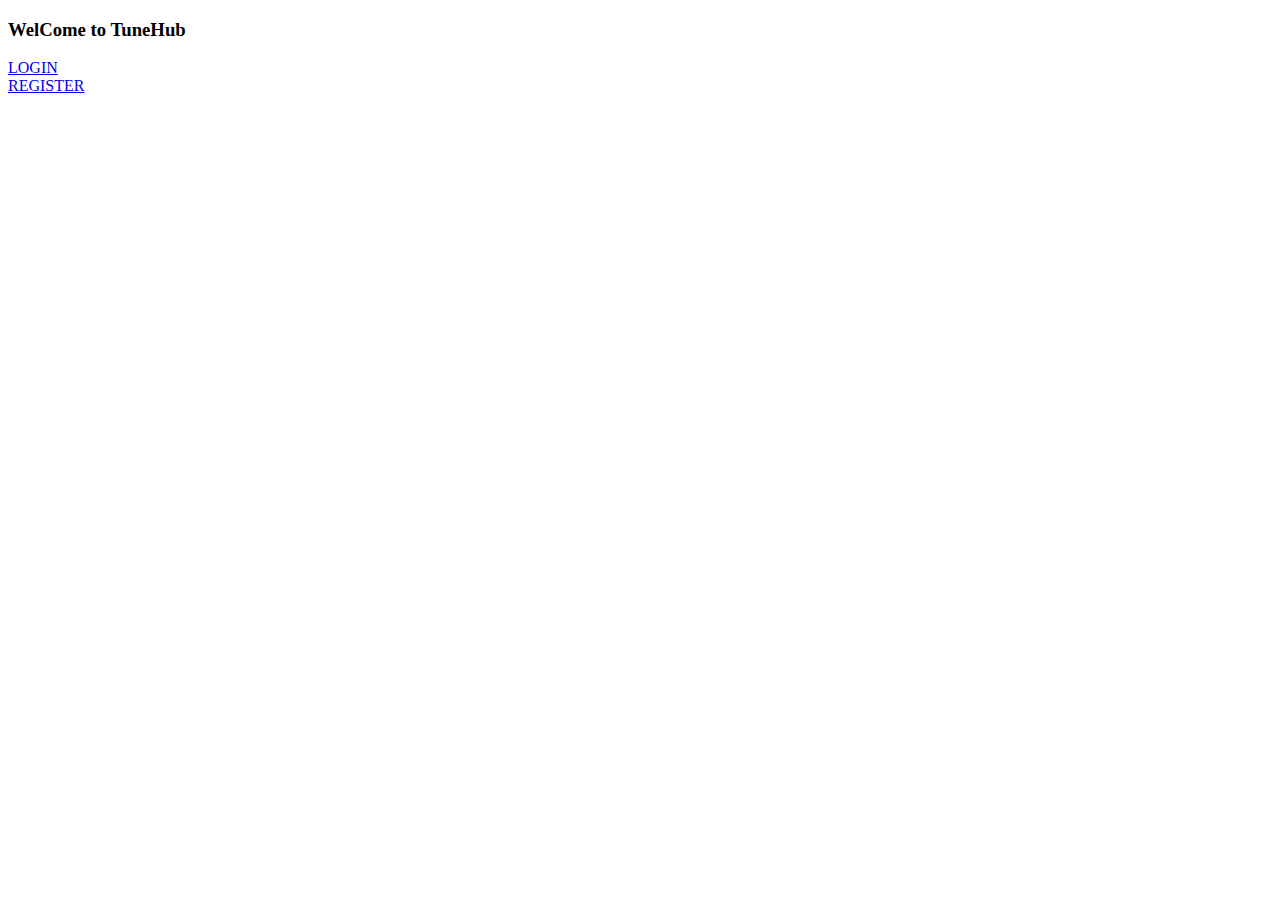
<file: target/classes/templates/index.html>
<!DOCTYPE html>
<html>
<head>
<meta charset="ISO-8859-1">
<title>Tune Hub:Home</title>
<link rel="stylesheet" th:href="@{/css/index.css}">
</head>
<body>
<div class="box">
<h3>WelCome to TuneHub</h3>

<a href="login"> LOGIN</a>

<br>
<a href="register"> REGISTER</a>
</div>
</body>
</html>
</file>
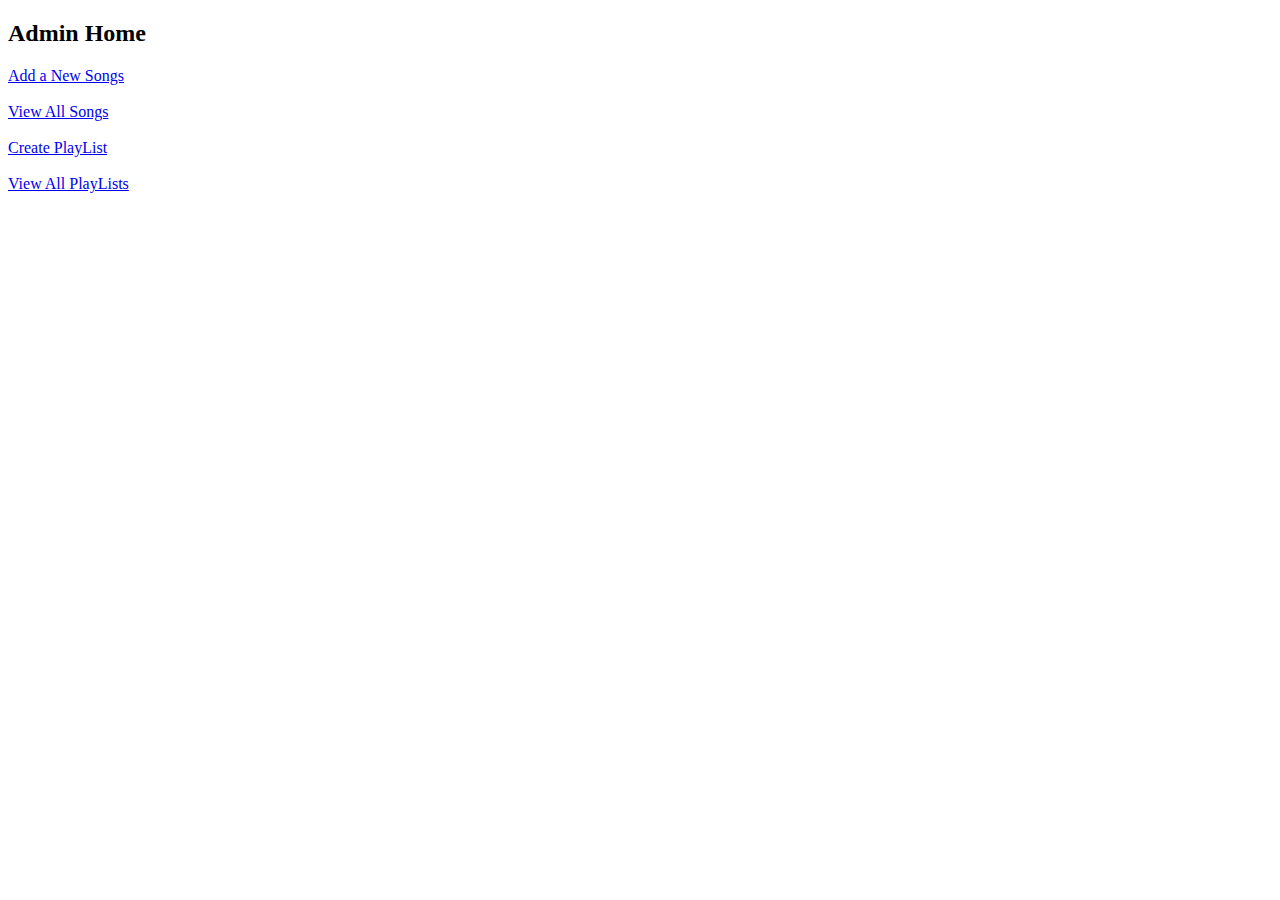
<file: target/classes/templates/adminHome.html>
<!DOCTYPE html>
<html>
<head>
<meta charset="ISO-8859-1">
<title>Insert title here</title>
<link rel="stylesheet" th:href="@{/css/adminHome.css}">
</head>
<body>
<div class="box">
<h2>Admin Home</h2>
<a href="newSong">Add a New Songs</a>
<br>
<br>
<a href="viewSongs">View All Songs</a>
<br>
<br>
<a href="createPlaylist">Create PlayList</a>
<br>
<br>
<a href="viewPlaylists">View All PlayLists</a>
<br>

</div>
</body>
</html>
</file>
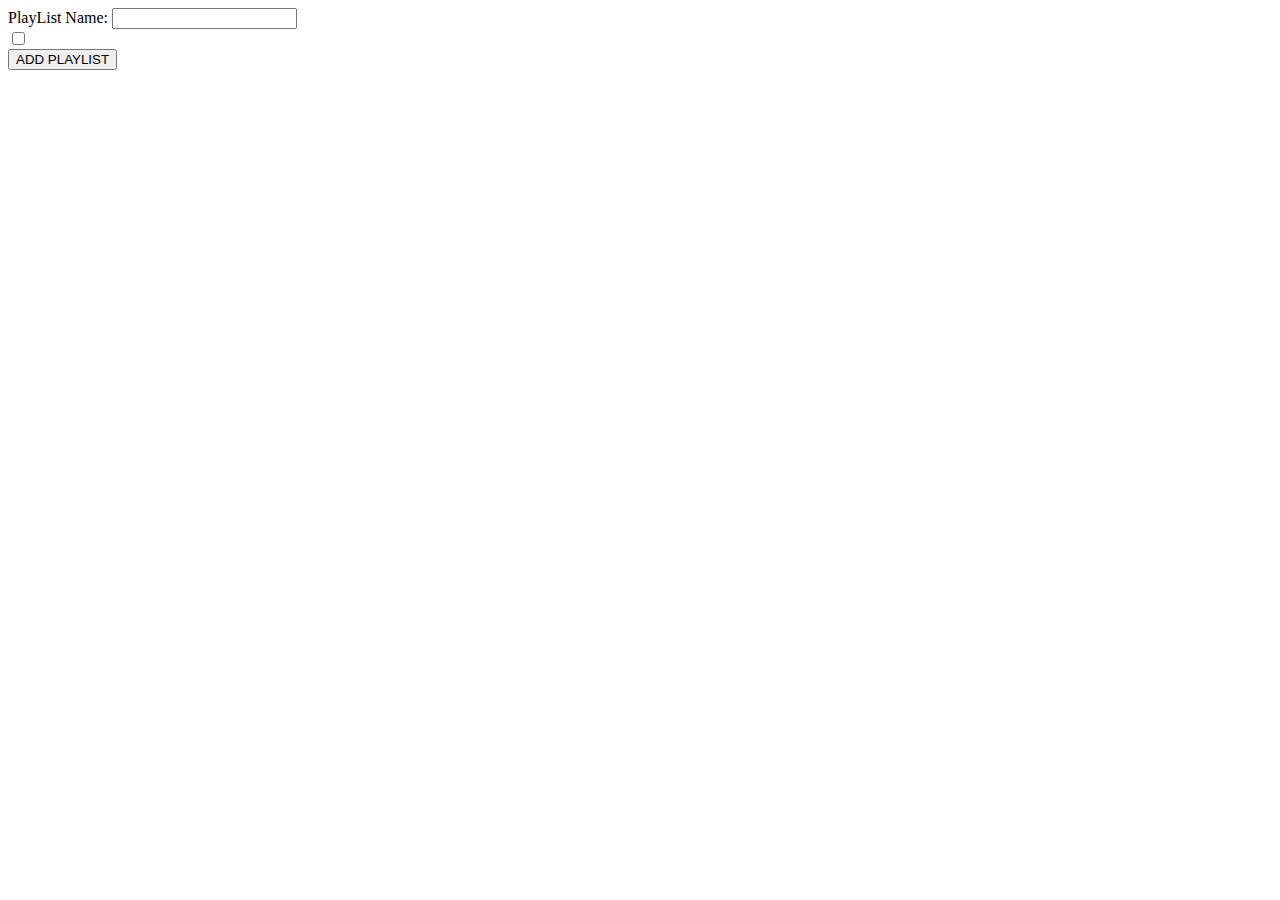
<file: target/classes/templates/createPlaylist.html>
<!DOCTYPE html>
<html>
<head>
<meta charset="ISO-8859-1">
<title>Insert title here</title>
</head>
<body>
	<form action="addPlaylist" method="post">
		<label>PlayList Name: </label> 
		<input type="text" name="name" /> 
		<br>


		<div th:each="song:${songs}">
			<input type="checkbox" th:name="songs" th:value="${song.id}" /> <label
				th:text="${song.name}"></label>
		</div>

		<input type="submit" value="ADD PLAYLIST" />
	</form>
</body>
</html>
</file>
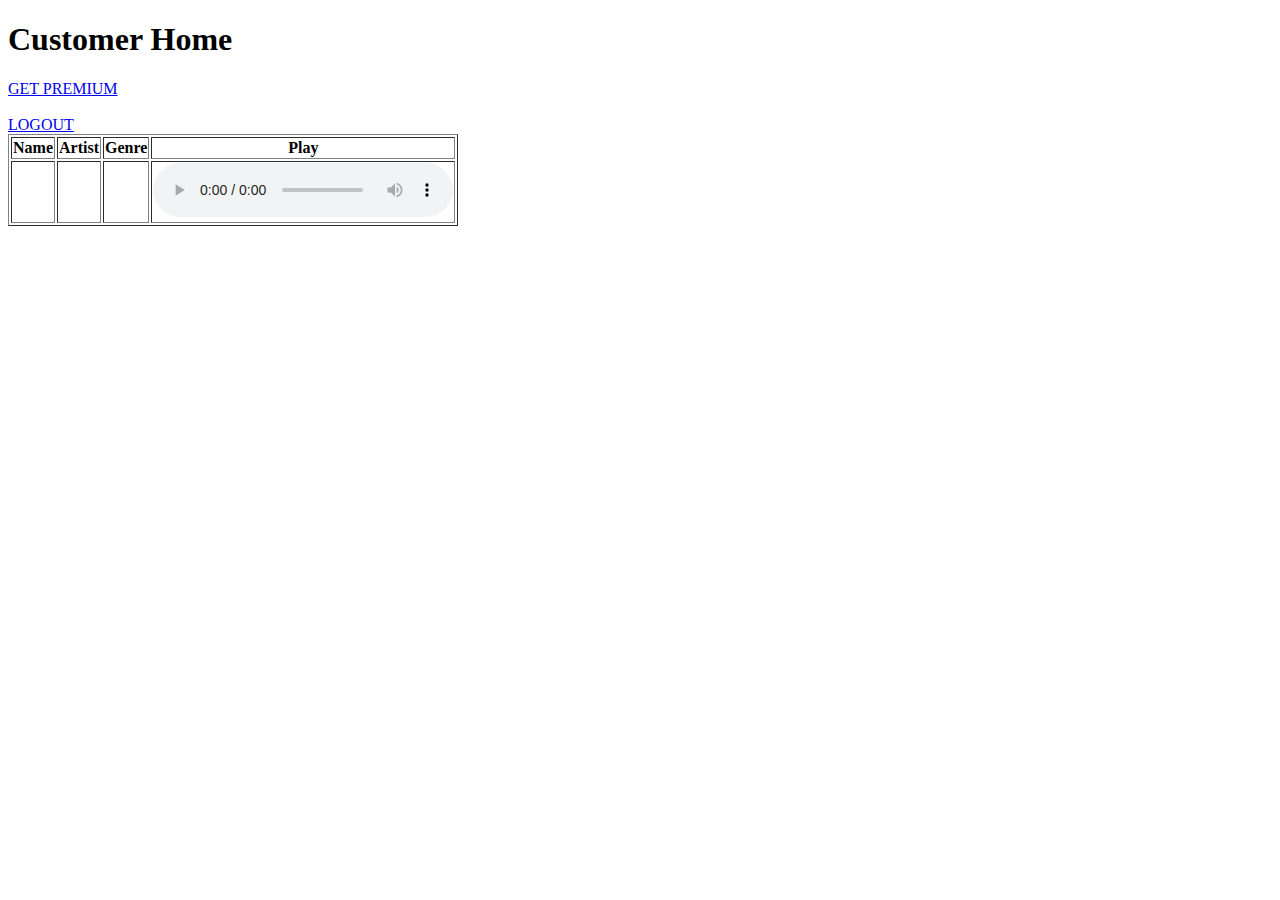
<file: target/classes/templates/customerHome.html>
<!DOCTYPE html>
<html>
<head>
<meta charset="ISO-8859-1">
<title>Insert title here</title>
</head>
<body>
	<h1>Customer Home</h1>

	<div th:unless="${isPremium}" class="non-premium">
		<a href="pay">GET PREMIUM</a> 
		<br>
		 <br>
		  <a href="logout">LOGOUT</a>
	</div>
	
	<div th:if="${isPremium}" class="premium">
		
	<table border="1">
		<thead>
			<tr>
				<th>Name</th>
				<th>Artist</th>
				<th>Genre</th>
				<th>Play</th>
			</tr>
		</thead>

		<tbody>
			<tr th:each="song:${songs}">
				<td th:text="${song.name}"></td>
				<td th:text="${song.artist}"></td>
				<td th:text="${song.genre}"></td>
				<td>
				<audio controls>
						<source th:src="${song.link}" type="audio/mpeg">
					</audio></td>
			</tr>
		</tbody>
	</table>
	</div>
</body>
</html>
</file>
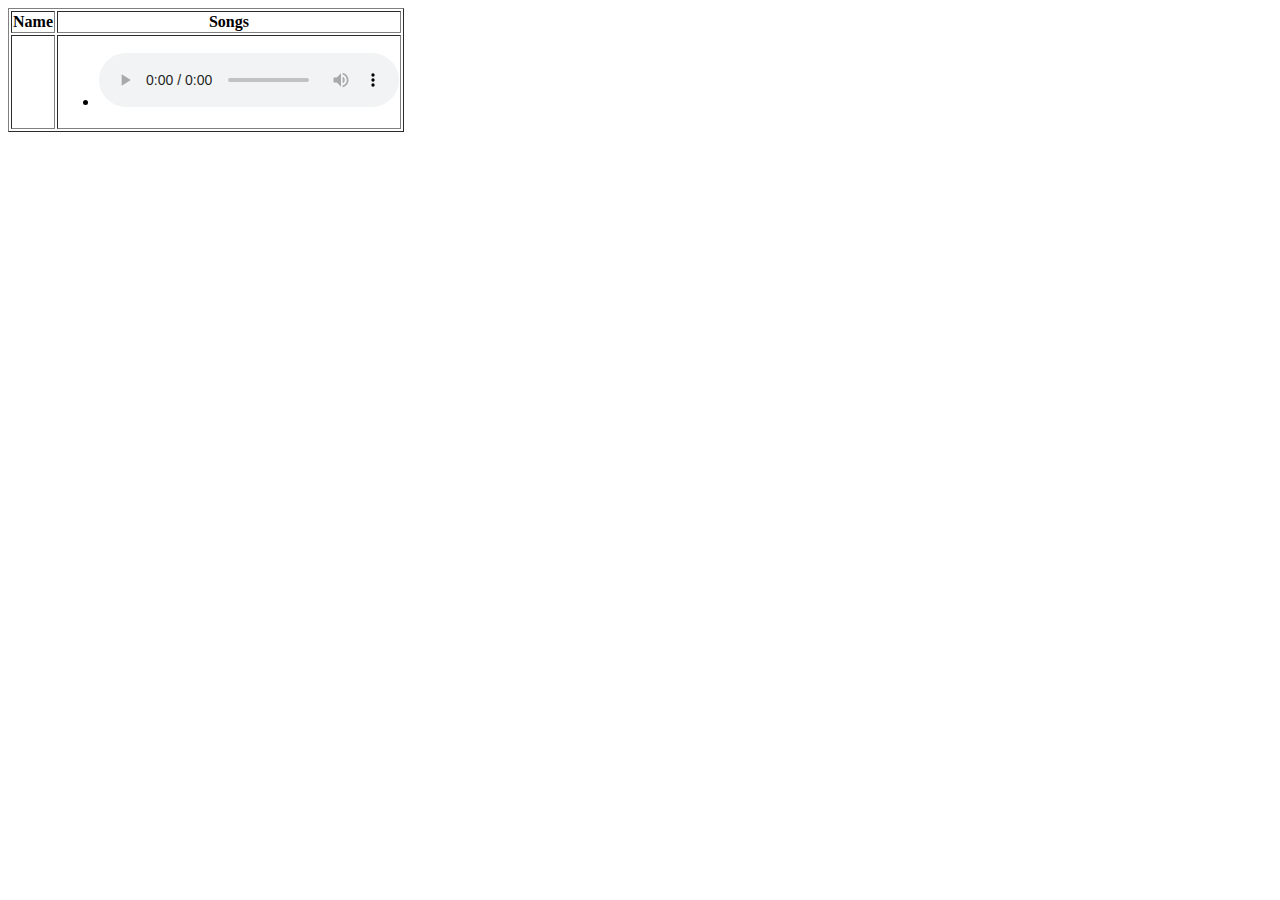
<file: target/classes/templates/displayPlaylist.html>
<!DOCTYPE html>
<html>
<head>
<meta charset="ISO-8859-1">
<title>Insert title here</title>
<style type="text/css">
iframe {
	height: 50px;
	width: 400px;
}
</style>
</head>
<body>
	<table border="1">
		<thead>
			<tr>
				<th>Name</th>
				<th>Songs</th>
			</tr>
		</thead>

		<tbody>
			<tr th:each="plist:${allPlaylists}">
				<td th:text="${plist.name}"></td>
				<td>
				<ul>
				<li th:each="song : ${plist.songs}" >
				<span th:text="${song.name}"></span>
				<audio controls>
						<source th:src="${song.link}" type="audio/mpeg">
					</audio>
				
				</li>
				</ul>
				</td>
				
				
			</tr>
		</tbody>
	</table>

</body>
</html>
</file>
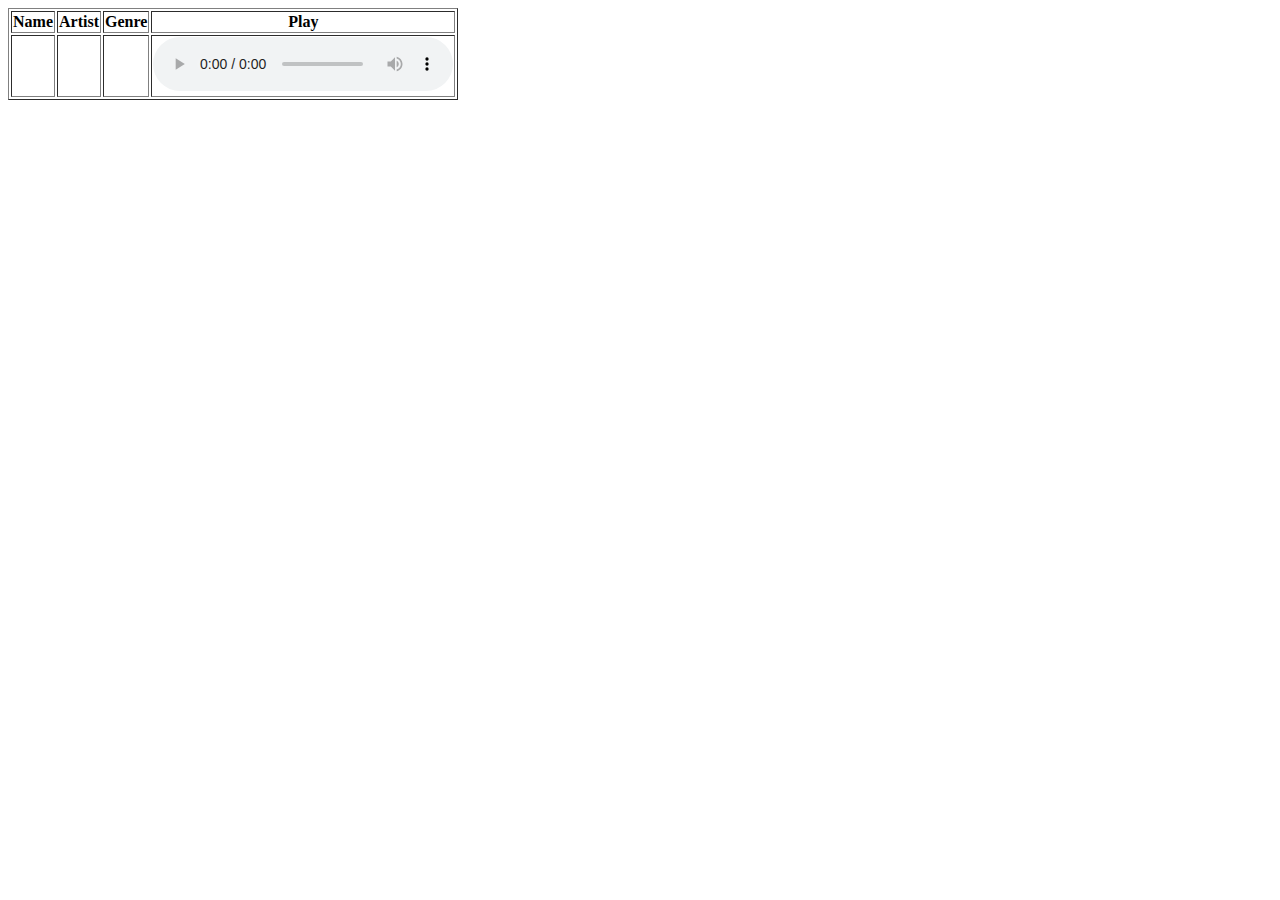
<file: target/classes/templates/displaySongs.html>
<!DOCTYPE html>
<html>
<head>
<meta charset="ISO-8859-1">
<title>Insert title here</title>
<style type="text/css">
iframe {
	height: 50px;
	width: 400px;
}
</style>
</head>
<body>
	<table border="1">
		<thead>
			<tr>
				<th>Name</th>
				<th>Artist</th>
				<th>Genre</th>
				<th>Play</th>
			</tr>
		</thead>

		<tbody>
			<tr th:each="song:${songs}">
				<td th:text="${song.name}"></td>
				<td th:text="${song.artist}"></td>
				<td th:text="${song.genre}"></td>
				<td>
				<audio controls>
						<source th:src="${song.link}" type="audio/mpeg">
					</audio></td>
			</tr>
		</tbody>
	</table>
</body>
</html>
</file>
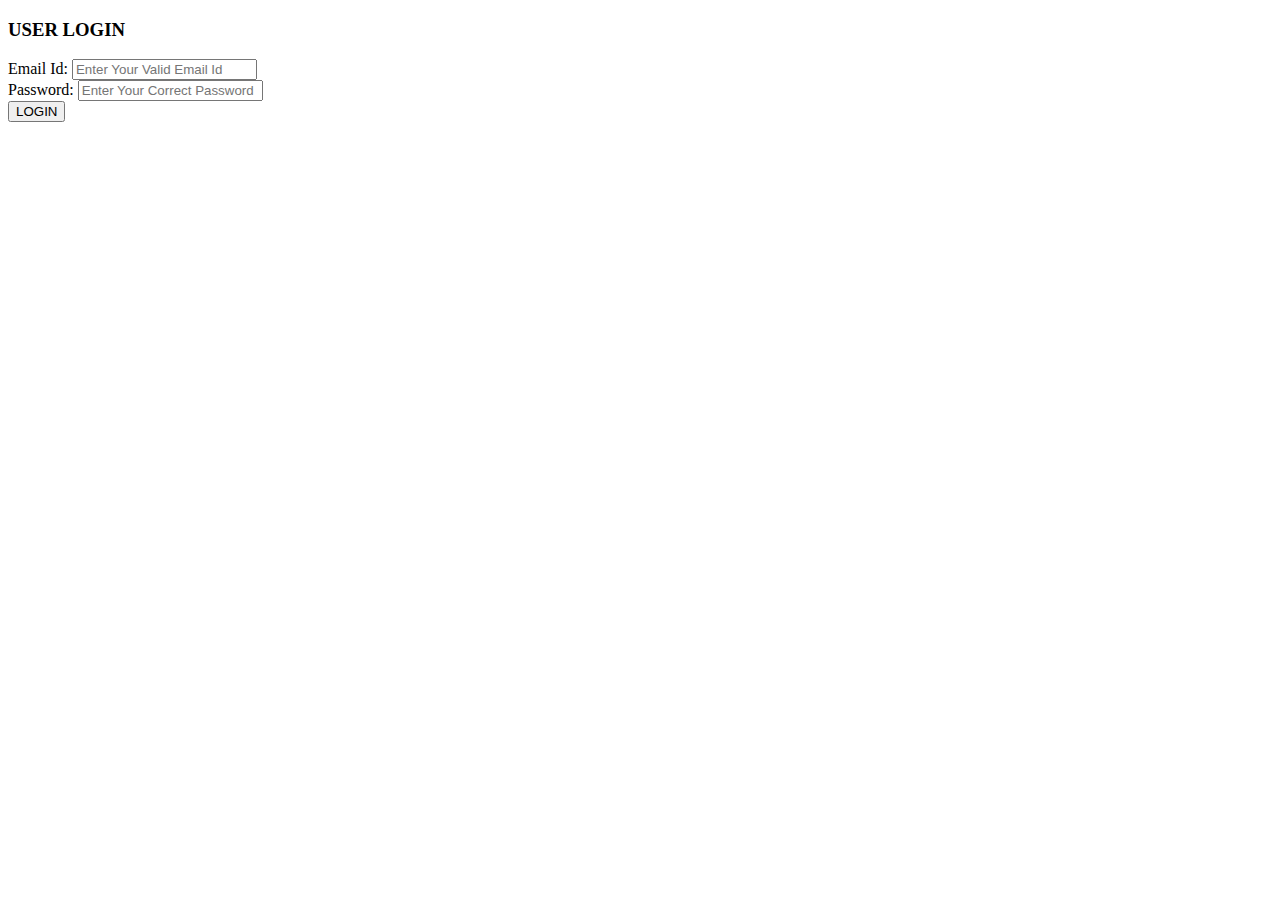
<file: target/classes/templates/login.html>
<!DOCTYPE html>
<html>
<head>
<meta charset="ISO-8859-1">
<title>User Login</title>
<link rel="stylesheet" th:href="@{/css/login.css}">
</head>
<body>
<div class="box">

<form action="/validate" method="post">
<h3>USER LOGIN </h3>
<label>Email Id:</label>
<input type="email" name="email" placeholder="Enter Your Valid Email Id">
<br>
<label>Password:</label>
<input type="password" name="password" placeholder="Enter Your Correct Password">
 
<br>
<input type="submit" value="LOGIN">

</form>
</div>
</body>
</html>
</file>
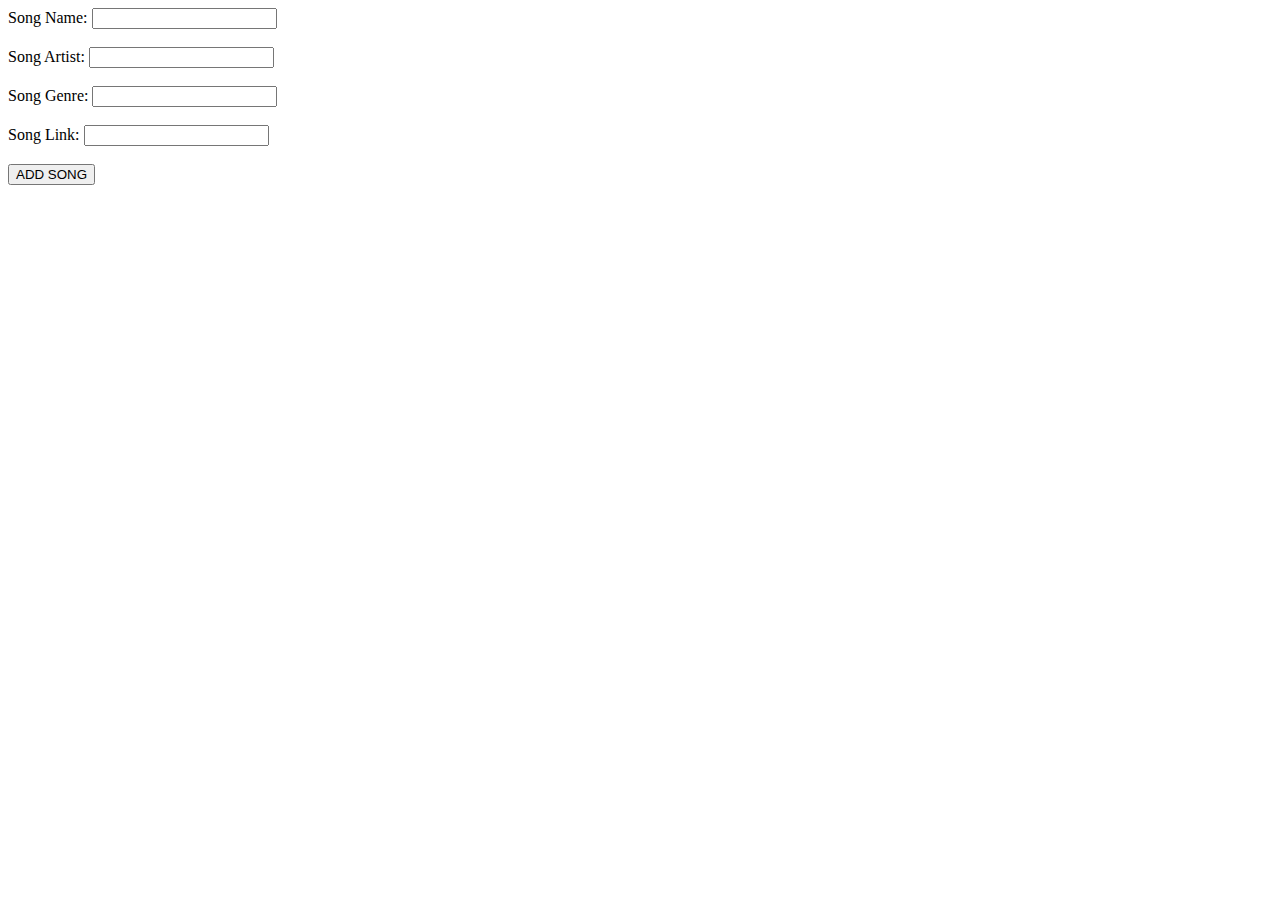
<file: target/classes/templates/newSong.html>
<!DOCTYPE html>
<html>
<head>
<meta charset="ISO-8859-1">
<title>Insert title here</title>
</head>
<body>

<form action="addSong" method="post">
<label>Song Name:</label>
<input type="text" name="name">
<br>
<br>
<label>Song Artist:</label>
<input type="text" name="artist">
<br>
<br>
<label>Song Genre:</label>
<input type="text" name="genre">
<br>
<br>
<label>Song Link:</label>
<input type="text" name="link">
<br>
<br>
<input type="submit" value="ADD SONG">

</form>
</body>
</html>
</file>
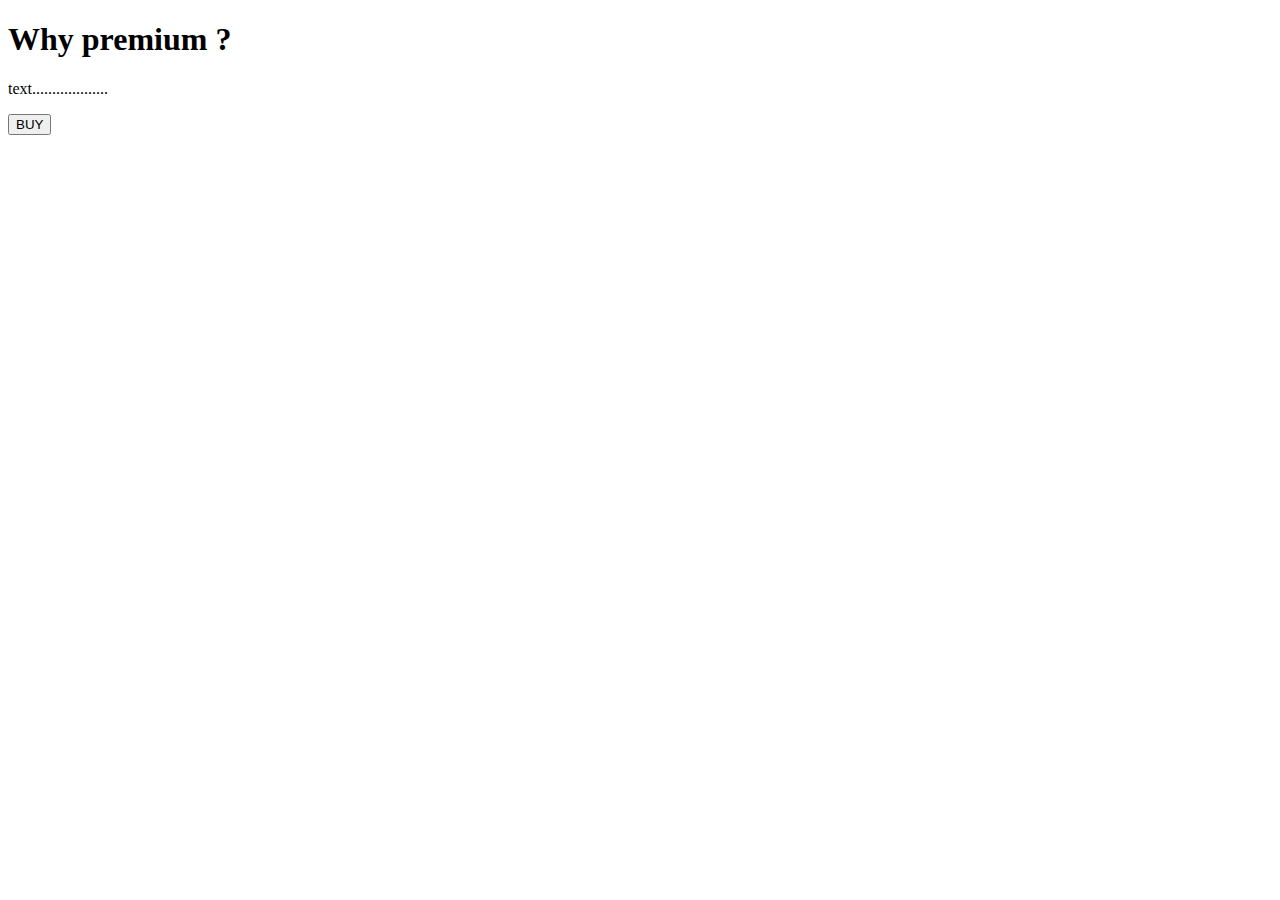
<file: target/classes/templates/pay.html>
<!DOCTYPE html>
<html xmlns:th="https://www.thymeleaf.org">
<head>
<meta charset="ISO-8859-1">
	
	<title>Payment</title>
	<script src="https://checkout.razorpay.com/v1/checkout.js"></script>
	<script src="https://code.jquery.com/jquery-3.5.1.min.js"></script>

</head>
<body>
<div>

		<h1>Why premium ? </h1>
		<p>text...................</p>
		
    	<form id="payment-form">
	        <button type="submit" class="buy-button" >BUY</button>
	    </form>
   
</div>

<script>
$(document).ready(function() {
    $(".buy-button").click(function(e) {
        e.preventDefault();
        var form = $(this).closest('form');
        
        
        createOrder();
    });
});

function createOrder() {
	
    $.post("/createOrder")
        .done(function(order) {
            order = JSON.parse(order);
            var options = {
                "key": "rzp_test_pzxAAz6MJSlqY2",
                "amount": order.amount_due.toString(),
                "currency": "INR",
                "name": "Tune Hub",
                "description": "Test Transaction",
                "order_id": order.id,
                "handler": function (response) {
                    verifyPayment(response.razorpay_order_id, response.razorpay_payment_id, response.razorpay_signature);
                },
                "prefill": {
                    "name": "Your Name",
                    "email": "test@example.com",
                    "contact": "9999999999"
                },
                "notes": {
                    "address": "Your Address"
                },
                "theme": {
                    "color": "#F37254"
                }
            };
            var rzp1 = new Razorpay(options);
            rzp1.open();
        })
        .fail(function(error) {
            console.error("Error:", error);
        });
}

function verifyPayment(orderId, paymentId, signature) {
     $.post("/verify", { orderId: orderId, paymentId: paymentId, signature: signature })
         .done(function(isValid) {
             if (isValid) {
                 alert("Payment successful");
                 window.location.href = 'payment-success';
             } else {
                 alert("Payment failed");
                 window.location.href = 'payment-failure';
             }
         })
         .fail(function(error) {
             console.error("Error:", error);
         });
}
</script>
</body>
</html>
</file>
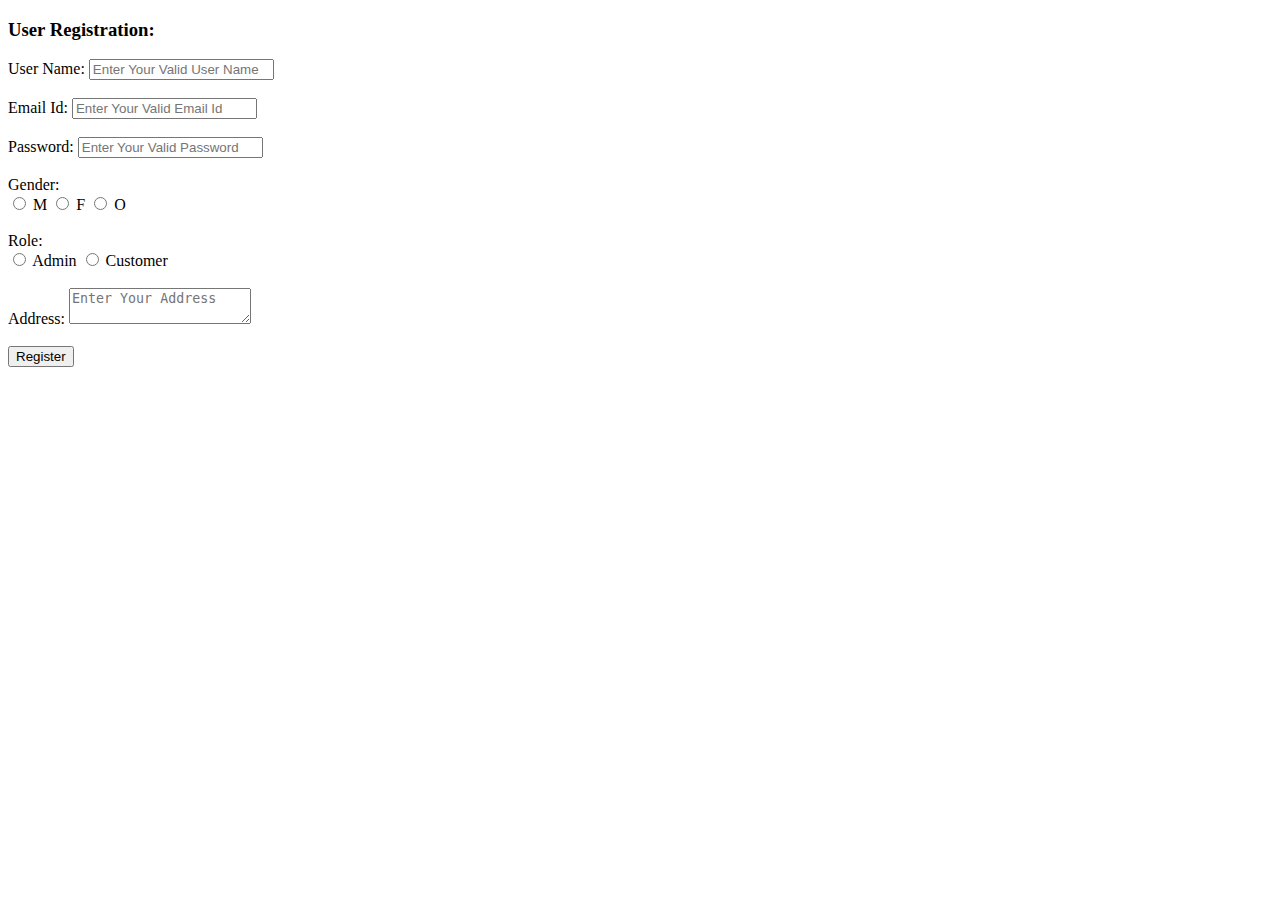
<file: target/classes/templates/register.html>
<!DOCTYPE html>
<html>
<head>
<meta charset="ISO-8859-1">
<title>Insert title here</title>
<link rel="stylesheet" th:href="@{/css/register.css}">
</head>
<body>

<div class="box">
<form action="/register" method="post">
<h3>User Registration: </h3>
<label>User Name:</label>
<input type="text" name="username" placeholder="Enter Your Valid User Name">
<br>
<br>
<label>Email Id:</label>
<input type="email" name="email" placeholder="Enter Your Valid Email Id">
<br>
<br>
<label>Password:</label>
<input type="password" name="password" placeholder="Enter Your Valid Password">
<br>
<br>
<label>Gender:</label>
<br>
<input type="radio" name="gender"  value="male">
<span id="male">M</span>
<input type="radio" name="gender"  value="female">
<span id="female">F</span>
<input type="radio" name="gender"  value="other">
<span id="other">O</span>
<br>
<br>
<label>Role:</label>
<br>
<input type="radio" name="role"  value="admin">
<span id="admin">Admin</span>
<input type="radio" name="role"  value="customer">
<span id="customer">Customer</span>
<br>
<br>
<label>Address:</label>
<textarea name="address" placeholder="Enter Your Address"></textarea>
<br>
<br>
<input type="submit" value="Register">
</form>
</div>
</body>
</html>
</file>
